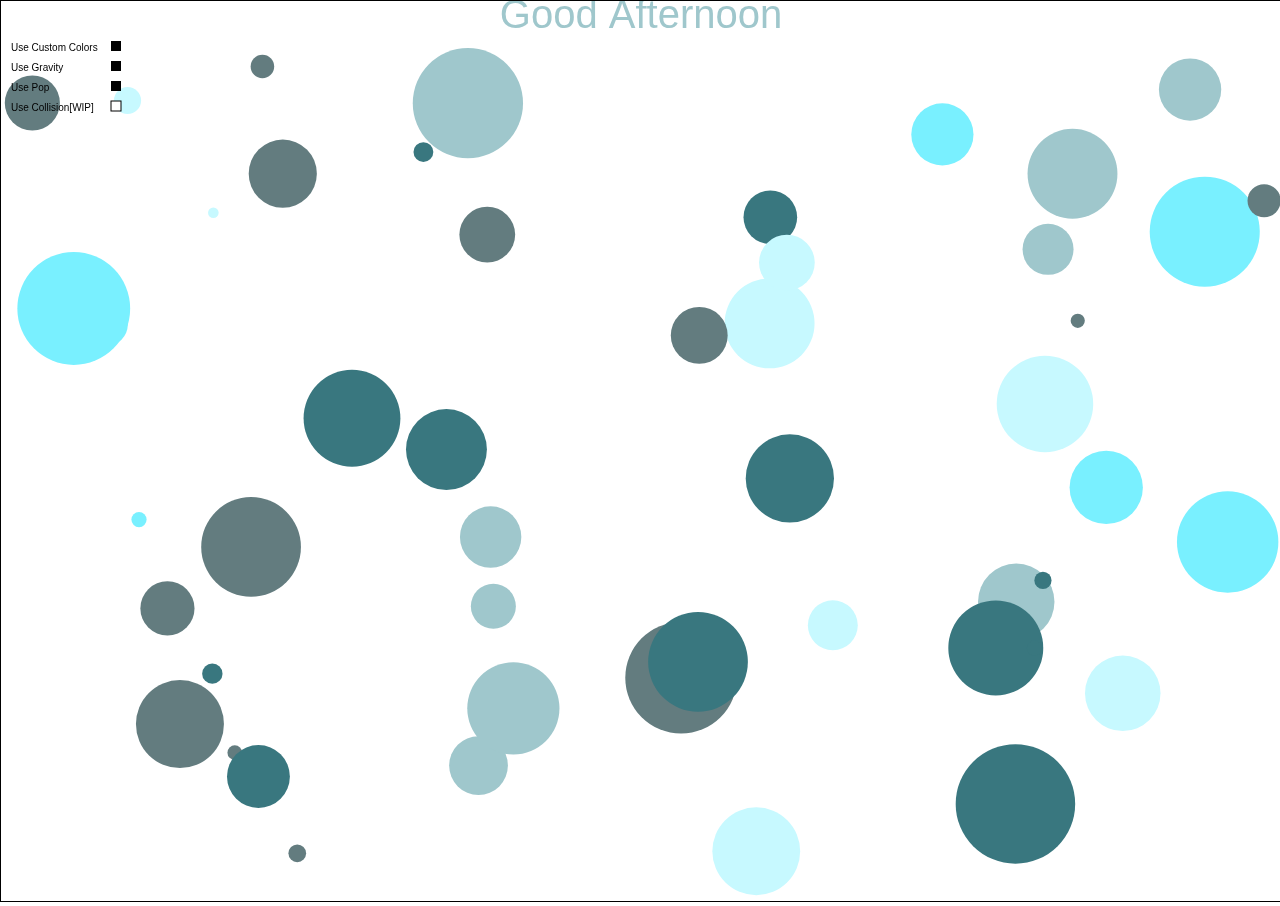
<file: bubble.html>
<!DOCTYPE html>
<html lang="en">
	<head>
		<meta charset="UTF-8">
		<title></title>
		<script src="https://ajax.googleapis.com/ajax/libs/jquery/3.2.1/jquery.min.js"></script>
		<script language="javascript" type="text/javascript" src="balls.js"></script>
		<script language="javascript" type="text/javascript" src="option.js"></script>
		<script language="javascript" type="text/javascript" src="greet.js"></script>
		<script language="javascript" type="text/javascript" src="collision.js"></script>
		<script>
			var title = $("title");
			title.text(greet());
		</script>
	</head>
	<body>
		<canvas id="mainCanvas"></canvas>
		<script language="javascript" type="text/javascript" src="canvas.js"></script>
	</body>
</html>
</file>
